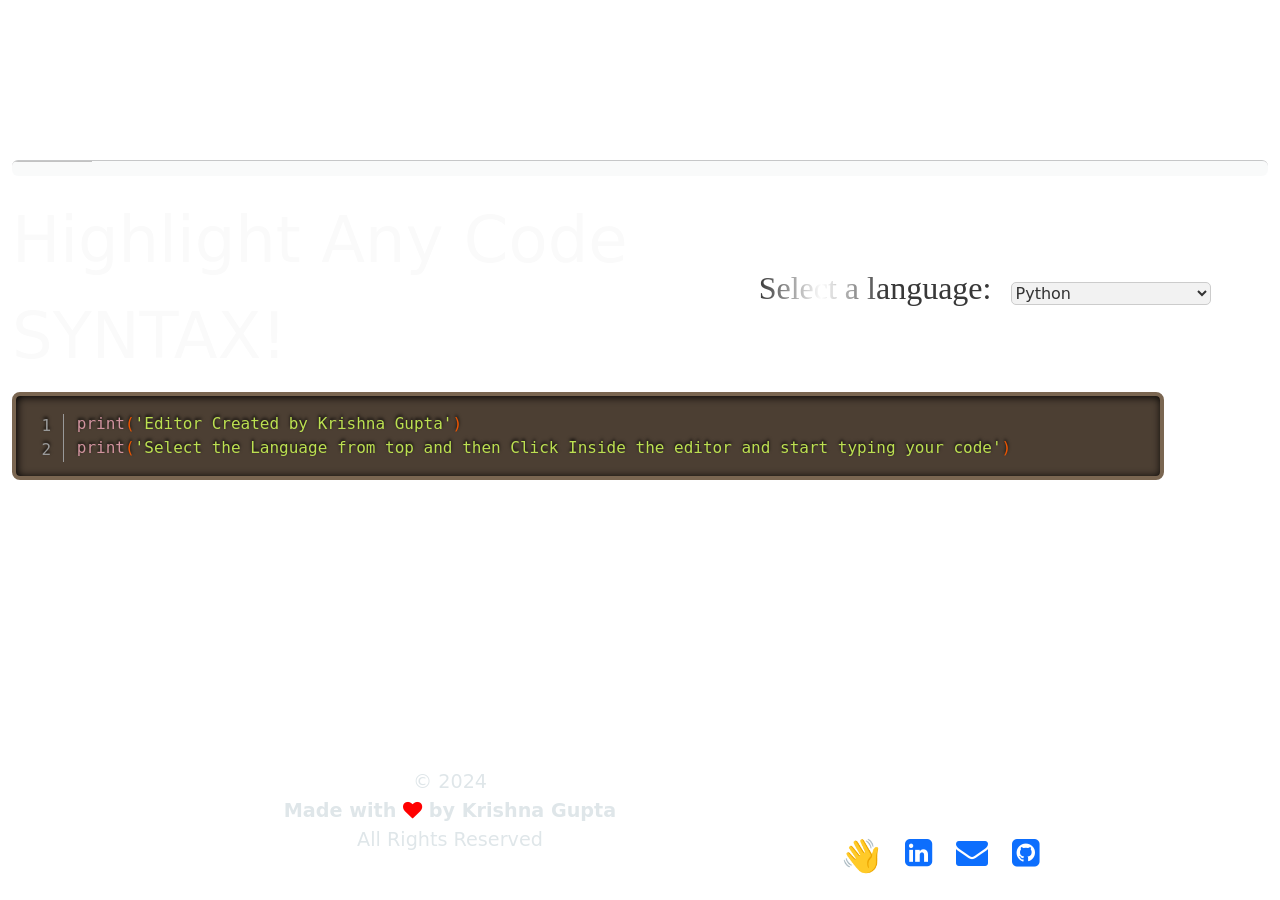
<file: index.html>
<!DOCTYPE html>
<html lang="en">
  <head>
    <meta charset="UTF-8" />
    <meta name="viewport" content="width=device-width, initial-scale=1.0" />
    <title>Krishna Code editor</title>

    <link rel="stylesheet" href="prism.css" />
    <link rel="stylesheet" href="style.css" />
    <link
      rel="stylesheet"
      href="https://stackpath.bootstrapcdn.com/bootstrap/5.0.0-alpha1/css/bootstrap.min.css"
      integrity="sha384-r4NyP46KrjDleawBgD5tp8Y7UzmLA05oM1iAEQ17CSuDqnUK2+k9luXQOfXJCJ4I"
      crossorigin="anonymous"
    />
    <script
      src="https://stackpath.bootstrapcdn.com/bootstrap/5.0.0-alpha1/js/bootstrap.min.js"
      integrity="sha384-oesi62hOLfzrys4LxRF63OJCXdXDipiYWBnvTl9Y9/TRlw5xlKIEHpNyvvDShgf/"
      crossorigin="anonymous"
    ></script>
    <script
      src="https://cdn.jsdelivr.net/npm/popper.js@1.16.0/dist/umd/popper.min.js"
      integrity="sha384-Q6E9RHvbIyZFJoft+2mJbHaEWldlvI9IOYy5n3zV9zzTtmI3UksdQRVvoxMfooAo"
      crossorigin="anonymous"
    ></script>
    <link rel="stylesheet" href="https://cdnjs.cloudflare.com/ajax/libs/font-awesome/4.7.0/css/font-awesome.min.css">
   <style>
      .blink {
        animation: blink 1s step-end infinite;
        position: relative;
        left: -10px;
        background-color: #4c3f33;
        padding: 1px;
        color: #4c3f33;
      }

      @keyframes blink {
        50% {
          visibility: hidden;
        }
      }
    </style>
  </head>
  <body>
    <div id="canva">
      <div class="container-fluid">
        <div id="banner">
          <div class="console-container pt-4">
            <span id="text"></span>
            <div class="console-underscore" id="console">&#95;</div>
          </div>
        </div>

        <div contenteditable="true">
          <!--<textarea> hi</textarea>
        <pre><code class="language-css">hi</code></pre>-->
        </div>
        <hr class="progress">
        <div class="row align-items-center">
            <div class="container-fluid col-7" >
                <div class="text"></div>
              </div>
              <div class="col-5">
                  <h4 class="shimmer">Select a language:</h4>
                  <select id="languageSelector"></select>
                </div>
        </div>

        <div style="width: 90vw" class="code-editor">
          <pre
            data-download-link
          ><code contenteditable="true" class="language-py line-numbers match-braces rainbow-braces" style="width: 90vw;min-height:40vh;">print('Editor Created by Krishna Gupta')
print('Select the Language from top and then Click Inside the editor and start typing your code')</code></pre>
         <!-- <textarea
            style="
              background-color: aqua;
              position: relative;
              top: -90px;
              opacity: 0.01;
            "
            name=""
            id=""
            cols="190"
            rows="4"
          ></textarea>-->
        </div>
      </div>
      <div class="row" style="position:fixed;bottom: 0px;width: 100vw;">
        <div
          class="col-6 row"
          style="

            background-image: url('https://www.icegif.com/wp-content/uploads/2023/02/icegif-519.gif');
            height: 20vh;
            background-size: contain;
            background-repeat: no-repeat;
          "
        >
        <div class="offset-3 p-5">
            <div class="text-center" style="color: #dfe6e9;font-size: larger;">
                <div>&copy; 2024</div>
                <div><strong> Made with <i class="fa fa-heart" style="color: red;"></i> by Krishna Gupta</strong> </div>

                <div>    All Rights Reserved </div> </div>
        </div>

    </div>
        <div
          class="col-6"
          style="
            background-image: url('https://images-wixmp-ed30a86b8c4ca887773594c2.wixmp.com/f/29fa7f19-5e3e-40aa-ac11-14e465dbb2a2/d3f7w6p-4abbfdf7-a6d8-417d-81ee-349eac60956e.gif?token=eyJ0eXAiOiJKV1QiLCJhbGciOiJIUzI1NiJ9.[base64].vjFyRrwGLSWvozeoMzr7ruHmzBXEftO8OIQaclGy5I8');
            height: 20vh;
            background-size: contain;
            background-repeat: no-repeat;
          "
        >

        <div id="foot">
            <ul>
              <li><a href="https://www.linkedin.com/in/krishna-g-2000786/"><i class="fa fa-linkedin-square" aria-hidden="true"></i></a></li>
              <li><a href="mailto:krishna2gupta2000@gmail.com"><i class="fa fa-envelope" aria-hidden="true"></i></a></li>
              <li><a href="https://github.com/krishna2gupta2000"><i class="fa fa-github-square" aria-hidden="true"></i></a></li>
              <li>
                <h2>👋</h2>
              </li>
            </ul>
          </div>
    </div>
      </div>
    </div>

    <script>
      var editor = document.querySelector(".code-editor textarea");
      var visualizer = document.querySelector(".code-editor code");
      const languageSelector = document.getElementById("languageSelector");
      setInterval(() => {
  Prism.highlightAll();
}, 30000);


      var supportedLanguages = {
        python: "Python",
        plaintext: "Plain text",
        text: "Plain text",
        txt: "Plain text",
        svg: "SVG",
        mathml: "MathML",
        ssml: "SSML",
        rss: "RSS",
        css: "CSS",
        clike: "C-like",
        js: "JavaScript",
        abap: "ABAP",
        abnf: "ABNF",
        al: "AL",
        antlr4: "ANTLR4",
        g4: "ANTLR4",
        apacheconf: "Apache Configuration",
        apl: "APL",
        aql: "AQL",
        ino: "Arduino",
        arff: "ARFF",
        armasm: "ARM Assembly",
        "arm-asm": "ARM Assembly",
        art: "Arturo",
        asciidoc: "AsciiDoc",
        adoc: "AsciiDoc",
        aspnet: "ASP.NET (C#)",
        asm6502: "6502 Assembly",
        asmatmel: "Atmel AVR Assembly",
        autohotkey: "AutoHotkey",
        autoit: "AutoIt",
        avisynth: "AviSynth",
        avs: "AviSynth",
        "avro-idl": "Avro IDL",
        avdl: "Avro IDL",
        awk: "AWK",
        gawk: "GAWK",
        sh: "Shell",
        basic: "BASIC",
        bbcode: "BBcode",
        bbj: "BBj",
        bnf: "BNF",
        rbnf: "RBNF",
        bqn: "BQN",
        bsl: "BSL (1C:Enterprise)",
        oscript: "OneScript",
        csharp: "C#",
        cs: "C#",
        dotnet: "C#",
        cpp: "C++",
        cfscript: "CFScript",
        cfc: "CFScript",
        cil: "CIL",
        cilkc: "Cilk/C",
        "cilk-c": "Cilk/C",
        cilkcpp: "Cilk/C++",
        "cilk-cpp": "Cilk/C++",
        cilk: "Cilk/C++",
        cmake: "CMake",
        cobol: "COBOL",
        coffee: "CoffeeScript",
        conc: "Concurnas",
        csp: "Content-Security-Policy",
        "css-extras": "CSS Extras",
        csv: "CSV",
        cue: "CUE",
        dataweave: "DataWeave",
        dax: "DAX",
        django: "Django/Jinja2",
        jinja2: "Django/Jinja2",
        "dns-zone-file": "DNS zone file",
        "dns-zone": "DNS zone file",
        dockerfile: "Docker",
        dot: "DOT (Graphviz)",
        gv: "DOT (Graphviz)",
        ebnf: "EBNF",
        editorconfig: "EditorConfig",
        ejs: "EJS",
        etlua: "Embedded Lua templating",
        erb: "ERB",
        "excel-formula": "Excel Formula",
        xlsx: "Excel Formula",
        xls: "Excel Formula",
        fsharp: "F#",
        "firestore-security-rules": "Firestore security rules",
        ftl: "FreeMarker Template Language",
        gml: "GameMaker Language",
        gamemakerlanguage: "GameMaker Language",
        gap: "GAP (CAS)",
        gcode: "G-textarea",
        gdscript: "GDScript",
        gedcom: "GEDCOM",
        gettext: "gettext",
        po: "gettext",
        glsl: "GLSL",
        gn: "GN",
        gni: "GN",
        "linker-script": "GNU Linker Script",
        ld: "GNU Linker Script",
        "go-module": "Go module",
        "go-mod": "Go module",
        graphql: "GraphQL",
        hbs: "Handlebars",
        hs: "Haskell",
        hcl: "HCL",
        hlsl: "HLSL",
        http: "HTTP",
        hpkp: "HTTP Public-Key-Pins",
        hsts: "HTTP Strict-Transport-Security",
        ichigojam: "IchigoJam",
        "icu-message-format": "ICU Message Format",
        idr: "Idris",
        ignore: ".ignore",
        gitignore: ".gitignore",
        hgignore: ".hgignore",
        npmignore: ".npmignore",
        inform7: "Inform 7",
        javadoc: "JavaDoc",
        javadoclike: "JavaDoc-like",
        javastacktrace: "Java stack trace",
        jq: "JQ",
        jsdoc: "JSDoc",
        "js-extras": "JS Extras",
        json: "JSON",
        webmanifest: "Web App Manifest",
        json5: "JSON5",
        jsonp: "JSONP",
        jsstacktrace: "JS stack trace",
        "js-templates": "JS Templates",
        keepalived: "Keepalived Configure",
        kts: "Kotlin Script",
        kt: "Kotlin",
        kumir: "KuMir (КуМир)",
        kum: "KuMir (КуМир)",
        latex: "LaTeX",
        tex: "TeX",
        context: "ConTeXt",
        lilypond: "LilyPond",
        ly: "LilyPond",
        emacs: "Lisp",
        elisp: "Lisp",
        "emacs-lisp": "Lisp",
        llvm: "LLVM IR",
        log: "Log file",
        lolcode: "LOLCODE",
        magma: "Magma (CAS)",
        md: "Markdown",
        "markup-templating": "Markup templating",
        matlab: "MATLAB",
        maxscript: "MAXScript",
        mel: "MEL",
        metafont: "METAFONT",
        mongodb: "MongoDB",
        moon: "MoonScript",
        n1ql: "N1QL",
        n4js: "N4JS",
        n4jsd: "N4JS",
        "nand2tetris-hdl": "Nand To Tetris HDL",
        naniscript: "Naninovel Script",
        nani: "Naninovel Script",
        nasm: "NASM",
        neon: "NEON",
        nginx: "nginx",
        nsis: "NSIS",
        objectivec: "Objective-C",
        objc: "Objective-C",
        ocaml: "OCaml",
        opencl: "OpenCL",
        openqasm: "OpenQasm",
        qasm: "OpenQasm",
        parigp: "PARI/GP",
        objectpascal: "Object Pascal",
        psl: "PATROL Scripting Language",
        pcaxis: "PC-Axis",
        px: "PC-Axis",
        peoplecode: "PeopleCode",
        pcode: "PeopleCode",
        php: "PHP",
        phpdoc: "PHPDoc",
        "php-extras": "PHP Extras",
        "plant-uml": "PlantUML",
        plantuml: "PlantUML",
        plsql: "PL/SQL",
        powerquery: "PowerQuery",
        pq: "PowerQuery",
        mscript: "PowerQuery",
        powershell: "PowerShell",
        promql: "PromQL",
        properties: ".properties",
        protobuf: "Protocol Buffers",
        purebasic: "PureBasic",
        pbfasm: "PureBasic",
        purs: "PureScript",
        py: "Python",
        qsharp: "Q#",
        qs: "Q#",
        q: "Q (kdb+ database)",
        qml: "QML",
        rkt: "Racket",
        cshtml: "Razor C#",
        razor: "Razor C#",
        jsx: "React JSX",
        tsx: "React TSX",
        renpy: "Ren'py",
        rpy: "Ren'py",
        res: "ReScript",
        rest: "reST (reStructuredText)",
        robotframework: "Robot Framework",
        robot: "Robot Framework",
        rb: "Ruby",
        sas: "SAS",
        sass: "Sass (Sass)",
        scss: "Sass (SCSS)",
        "shell-session": "Shell session",
        "sh-session": "Shell session",
        shellsession: "Shell session",
        sml: "SML",
        smlnj: "SML/NJ",
        solidity: "Solidity (Ethereum)",
        sol: "Solidity (Ethereum)",
        "solution-file": "Solution file",
        sln: "Solution file",
        soy: "Soy (Closure Template)",
        sparql: "SPARQL",
        rq: "SPARQL",
        "splunk-spl": "Splunk SPL",
        sqf: "SQF: Status Quo Function (Arma 3)",
        sql: "SQL",
        stata: "Stata Ado",
        iecst: "Structured Text (IEC 61131-3)",
        supercollider: "SuperCollider",
        sclang: "SuperCollider",
        systemd: "Systemd configuration file",
        "t4-templating": "T4 templating",
        "t4-cs": "T4 Text Templates (C#)",
        t4: "T4 Text Templates (C#)",
        "t4-vb": "T4 Text Templates (VB)",
        tap: "TAP",
        tt2: "Template Toolkit 2",
        toml: "TOML",
        trickle: "trickle",
        troy: "troy",
        trig: "TriG",
        ts: "TypeScript",
        tsconfig: "TSConfig",
        uscript: "UnrealScript",
        uc: "UnrealScript",
        uorazor: "UO Razor Script",
        uri: "URI",
        url: "URL",
        vbnet: "VB.Net",
        vhdl: "VHDL",
        vim: "vim",
        "visual-basic": "Visual Basic",
        vba: "VBA",
        vb: "Visual Basic",
        wasm: "WebAssembly",
        "web-idl": "Web IDL",
        webidl: "Web IDL",
        wgsl: "WGSL",
        wiki: "Wiki markup",
        wolfram: "Wolfram language",
        nb: "Mathematica Notebook",
        wl: "Wolfram language",
        xeoracube: "XeoraCube",
        "xml-doc": "XML doc (.net)",
        xojo: "Xojo (REALbasic)",
        xquery: "XQuery",
        yaml: "YAML",
        yml: "YAML",
        yang: "YANG",
      };
      Object.keys(supportedLanguages).forEach((key) => {
        const value = supportedLanguages[key];
        const option = document.createElement("option");
        option.value = key;
        option.textContent = value;
        languageSelector.appendChild(option);
      });

      languageSelector.addEventListener("change", () => {
        const selectedLanguage = languageSelector.value;
        //visualizer.classList.remove(...supportedLanguages.map(lang => `language-${lang}`));
        for (const lang in supportedLanguages) {
          if (
            supportedLanguages.hasOwnProperty(lang) &&
            supportedLanguages[lang]
          ) {
            visualizer.classList.remove(`language-${lang}`);
          }
        }
        visualizer.classList.add(`language-${selectedLanguage}`);
        Prism.highlightElement(codeSnippet);
      });

      editor.addEventListener("input", (e) => {
        visualizer.innerHTML = e.target.value + "|";
        Prism.highlightAll();
        visualizer.innerHTML =
          visualizer.innerHTML + '<span class="blink">|</span>';
      }); /*
visualizer.addEventListener("input", (e) => {
   Prism.highlightAll();
})*/
    </script>
    <script src="script.js"></script>

    <script src="prism.js"></script>
  </body>
</html>
</file>
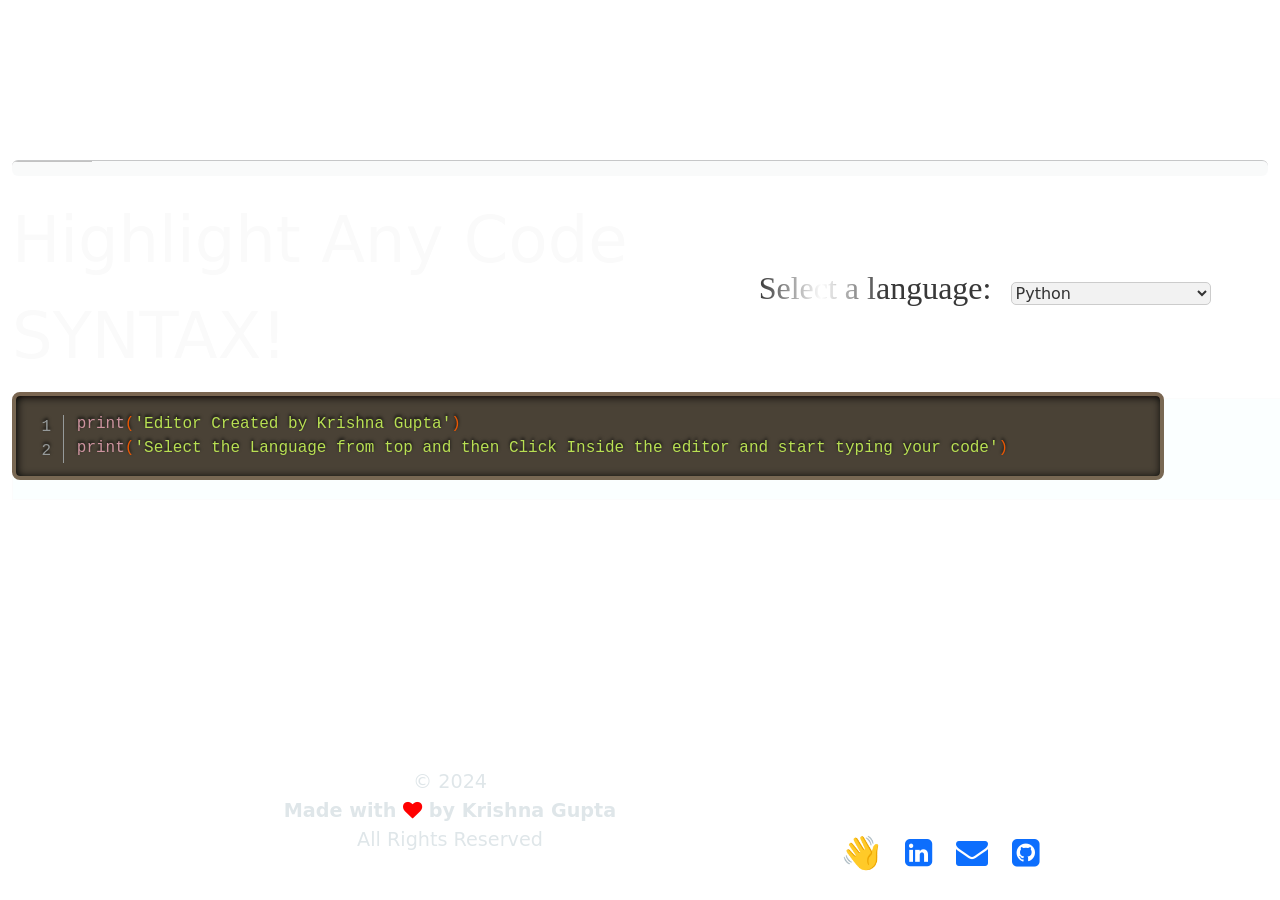
<file: index-other.html>
<!DOCTYPE html>
<html lang="en">
  <head>
    <meta charset="UTF-8" />
    <meta name="viewport" content="width=device-width, initial-scale=1.0" />
    <title>Krishna Code editor</title>

    <link rel="stylesheet" href="prism.css" />
    <link rel="stylesheet" href="style.css" />
    <link
      rel="stylesheet"
      href="https://stackpath.bootstrapcdn.com/bootstrap/5.0.0-alpha1/css/bootstrap.min.css"
      integrity="sha384-r4NyP46KrjDleawBgD5tp8Y7UzmLA05oM1iAEQ17CSuDqnUK2+k9luXQOfXJCJ4I"
      crossorigin="anonymous"
    />
    <script
      src="https://stackpath.bootstrapcdn.com/bootstrap/5.0.0-alpha1/js/bootstrap.min.js"
      integrity="sha384-oesi62hOLfzrys4LxRF63OJCXdXDipiYWBnvTl9Y9/TRlw5xlKIEHpNyvvDShgf/"
      crossorigin="anonymous"
    ></script>
    <script
      src="https://cdn.jsdelivr.net/npm/popper.js@1.16.0/dist/umd/popper.min.js"
      integrity="sha384-Q6E9RHvbIyZFJoft+2mJbHaEWldlvI9IOYy5n3zV9zzTtmI3UksdQRVvoxMfooAo"
      crossorigin="anonymous"
    ></script>
    <link rel="stylesheet" href="https://cdnjs.cloudflare.com/ajax/libs/font-awesome/4.7.0/css/font-awesome.min.css">
   <style>
      .blink {
        animation: blink 1s step-end infinite;
        position: relative;
        left: -10px;
        background-color: #4c3f33;
        padding: 1px;
        color: #4c3f33;
      }

      @keyframes blink {
        50% {
          visibility: hidden;
        }
      }
    </style>
  </head>
  <body>
    <div id="canva">
      <div class="container-fluid">
        <div id="banner">
          <div class="console-container pt-4">
            <span id="text"></span>
            <div class="console-underscore" id="console">&#95;</div>
          </div>
        </div>

        <div contenteditable="true">
          <!--<textarea> hi</textarea>
        <pre><code class="language-css">hi</code></pre>-->
        </div>
        <hr class="progress">
        <div class="row align-items-center">
            <div class="container-fluid col-7" >
                <div class="text"></div>
              </div>
              <div class="col-5">
                  <h4 class="shimmer">Select a language:</h4>
                  <select id="languageSelector"></select>
                </div>
        </div>

        <div style="width: 90vw" class="code-editor">
          <pre
            data-download-link
          ><code class="language-py line-numbers match-braces rainbow-braces" style="width: 90vw;min-height:40vh;">print('Editor Created by Krishna Gupta')
print('Select the Language from top and then Click Inside the editor and start typing your code')</code></pre>
          <textarea
            style="
              background-color: aqua;
              position: relative;
              top: -90px;
              opacity: 0.01;
            "
            name=""
            id=""
            cols="190"
            rows="4"
          ></textarea>
        </div>
      </div>
      <div class="row" style="position:fixed;bottom: 0px;width: 100vw;">
        <div
          class="col-6 row"
          style="

            background-image: url('https://www.icegif.com/wp-content/uploads/2023/02/icegif-519.gif');
            height: 20vh;
            background-size: contain;
            background-repeat: no-repeat;
          "
        >
        <div class="offset-3 p-5">
            <div class="text-center" style="color: #dfe6e9;font-size: larger;">
                <div>&copy; 2024</div>
                <div><strong> Made with <i class="fa fa-heart" style="color: red;"></i> by Krishna Gupta</strong> </div>

                <div>    All Rights Reserved </div> </div>
        </div>

    </div>
        <div
          class="col-6"
          style="
            background-image: url('https://images-wixmp-ed30a86b8c4ca887773594c2.wixmp.com/f/29fa7f19-5e3e-40aa-ac11-14e465dbb2a2/d3f7w6p-4abbfdf7-a6d8-417d-81ee-349eac60956e.gif?token=eyJ0eXAiOiJKV1QiLCJhbGciOiJIUzI1NiJ9.[base64].vjFyRrwGLSWvozeoMzr7ruHmzBXEftO8OIQaclGy5I8');
            height: 20vh;
            background-size: contain;
            background-repeat: no-repeat;
          "
        >

        <div id="foot">
            <ul>
              <li><a href="https://www.linkedin.com/in/krishna-g-2000786/"><i class="fa fa-linkedin-square" aria-hidden="true"></i></a></li>
              <li><a href="mailto:krishna2gupta2000@gmail.com"><i class="fa fa-envelope" aria-hidden="true"></i></a></li>
              <li><a href="https://github.com/krishna2gupta2000"><i class="fa fa-github-square" aria-hidden="true"></i></a></li>
              <li>
                <h2>👋</h2>
              </li>
            </ul>
          </div>
    </div>
      </div>
    </div>

    <script>
      var editor = document.querySelector(".code-editor textarea");
      var visualizer = document.querySelector(".code-editor code");
      const languageSelector = document.getElementById("languageSelector");

      var supportedLanguages = {
        python: "Python",
        plaintext: "Plain text",
        text: "Plain text",
        txt: "Plain text",
        svg: "SVG",
        mathml: "MathML",
        ssml: "SSML",
        rss: "RSS",
        css: "CSS",
        clike: "C-like",
        js: "JavaScript",
        abap: "ABAP",
        abnf: "ABNF",
        al: "AL",
        antlr4: "ANTLR4",
        g4: "ANTLR4",
        apacheconf: "Apache Configuration",
        apl: "APL",
        aql: "AQL",
        ino: "Arduino",
        arff: "ARFF",
        armasm: "ARM Assembly",
        "arm-asm": "ARM Assembly",
        art: "Arturo",
        asciidoc: "AsciiDoc",
        adoc: "AsciiDoc",
        aspnet: "ASP.NET (C#)",
        asm6502: "6502 Assembly",
        asmatmel: "Atmel AVR Assembly",
        autohotkey: "AutoHotkey",
        autoit: "AutoIt",
        avisynth: "AviSynth",
        avs: "AviSynth",
        "avro-idl": "Avro IDL",
        avdl: "Avro IDL",
        awk: "AWK",
        gawk: "GAWK",
        sh: "Shell",
        basic: "BASIC",
        bbcode: "BBcode",
        bbj: "BBj",
        bnf: "BNF",
        rbnf: "RBNF",
        bqn: "BQN",
        bsl: "BSL (1C:Enterprise)",
        oscript: "OneScript",
        csharp: "C#",
        cs: "C#",
        dotnet: "C#",
        cpp: "C++",
        cfscript: "CFScript",
        cfc: "CFScript",
        cil: "CIL",
        cilkc: "Cilk/C",
        "cilk-c": "Cilk/C",
        cilkcpp: "Cilk/C++",
        "cilk-cpp": "Cilk/C++",
        cilk: "Cilk/C++",
        cmake: "CMake",
        cobol: "COBOL",
        coffee: "CoffeeScript",
        conc: "Concurnas",
        csp: "Content-Security-Policy",
        "css-extras": "CSS Extras",
        csv: "CSV",
        cue: "CUE",
        dataweave: "DataWeave",
        dax: "DAX",
        django: "Django/Jinja2",
        jinja2: "Django/Jinja2",
        "dns-zone-file": "DNS zone file",
        "dns-zone": "DNS zone file",
        dockerfile: "Docker",
        dot: "DOT (Graphviz)",
        gv: "DOT (Graphviz)",
        ebnf: "EBNF",
        editorconfig: "EditorConfig",
        ejs: "EJS",
        etlua: "Embedded Lua templating",
        erb: "ERB",
        "excel-formula": "Excel Formula",
        xlsx: "Excel Formula",
        xls: "Excel Formula",
        fsharp: "F#",
        "firestore-security-rules": "Firestore security rules",
        ftl: "FreeMarker Template Language",
        gml: "GameMaker Language",
        gamemakerlanguage: "GameMaker Language",
        gap: "GAP (CAS)",
        gcode: "G-textarea",
        gdscript: "GDScript",
        gedcom: "GEDCOM",
        gettext: "gettext",
        po: "gettext",
        glsl: "GLSL",
        gn: "GN",
        gni: "GN",
        "linker-script": "GNU Linker Script",
        ld: "GNU Linker Script",
        "go-module": "Go module",
        "go-mod": "Go module",
        graphql: "GraphQL",
        hbs: "Handlebars",
        hs: "Haskell",
        hcl: "HCL",
        hlsl: "HLSL",
        http: "HTTP",
        hpkp: "HTTP Public-Key-Pins",
        hsts: "HTTP Strict-Transport-Security",
        ichigojam: "IchigoJam",
        "icu-message-format": "ICU Message Format",
        idr: "Idris",
        ignore: ".ignore",
        gitignore: ".gitignore",
        hgignore: ".hgignore",
        npmignore: ".npmignore",
        inform7: "Inform 7",
        javadoc: "JavaDoc",
        javadoclike: "JavaDoc-like",
        javastacktrace: "Java stack trace",
        jq: "JQ",
        jsdoc: "JSDoc",
        "js-extras": "JS Extras",
        json: "JSON",
        webmanifest: "Web App Manifest",
        json5: "JSON5",
        jsonp: "JSONP",
        jsstacktrace: "JS stack trace",
        "js-templates": "JS Templates",
        keepalived: "Keepalived Configure",
        kts: "Kotlin Script",
        kt: "Kotlin",
        kumir: "KuMir (КуМир)",
        kum: "KuMir (КуМир)",
        latex: "LaTeX",
        tex: "TeX",
        context: "ConTeXt",
        lilypond: "LilyPond",
        ly: "LilyPond",
        emacs: "Lisp",
        elisp: "Lisp",
        "emacs-lisp": "Lisp",
        llvm: "LLVM IR",
        log: "Log file",
        lolcode: "LOLCODE",
        magma: "Magma (CAS)",
        md: "Markdown",
        "markup-templating": "Markup templating",
        matlab: "MATLAB",
        maxscript: "MAXScript",
        mel: "MEL",
        metafont: "METAFONT",
        mongodb: "MongoDB",
        moon: "MoonScript",
        n1ql: "N1QL",
        n4js: "N4JS",
        n4jsd: "N4JS",
        "nand2tetris-hdl": "Nand To Tetris HDL",
        naniscript: "Naninovel Script",
        nani: "Naninovel Script",
        nasm: "NASM",
        neon: "NEON",
        nginx: "nginx",
        nsis: "NSIS",
        objectivec: "Objective-C",
        objc: "Objective-C",
        ocaml: "OCaml",
        opencl: "OpenCL",
        openqasm: "OpenQasm",
        qasm: "OpenQasm",
        parigp: "PARI/GP",
        objectpascal: "Object Pascal",
        psl: "PATROL Scripting Language",
        pcaxis: "PC-Axis",
        px: "PC-Axis",
        peoplecode: "PeopleCode",
        pcode: "PeopleCode",
        php: "PHP",
        phpdoc: "PHPDoc",
        "php-extras": "PHP Extras",
        "plant-uml": "PlantUML",
        plantuml: "PlantUML",
        plsql: "PL/SQL",
        powerquery: "PowerQuery",
        pq: "PowerQuery",
        mscript: "PowerQuery",
        powershell: "PowerShell",
        promql: "PromQL",
        properties: ".properties",
        protobuf: "Protocol Buffers",
        purebasic: "PureBasic",
        pbfasm: "PureBasic",
        purs: "PureScript",
        py: "Python",
        qsharp: "Q#",
        qs: "Q#",
        q: "Q (kdb+ database)",
        qml: "QML",
        rkt: "Racket",
        cshtml: "Razor C#",
        razor: "Razor C#",
        jsx: "React JSX",
        tsx: "React TSX",
        renpy: "Ren'py",
        rpy: "Ren'py",
        res: "ReScript",
        rest: "reST (reStructuredText)",
        robotframework: "Robot Framework",
        robot: "Robot Framework",
        rb: "Ruby",
        sas: "SAS",
        sass: "Sass (Sass)",
        scss: "Sass (SCSS)",
        "shell-session": "Shell session",
        "sh-session": "Shell session",
        shellsession: "Shell session",
        sml: "SML",
        smlnj: "SML/NJ",
        solidity: "Solidity (Ethereum)",
        sol: "Solidity (Ethereum)",
        "solution-file": "Solution file",
        sln: "Solution file",
        soy: "Soy (Closure Template)",
        sparql: "SPARQL",
        rq: "SPARQL",
        "splunk-spl": "Splunk SPL",
        sqf: "SQF: Status Quo Function (Arma 3)",
        sql: "SQL",
        stata: "Stata Ado",
        iecst: "Structured Text (IEC 61131-3)",
        supercollider: "SuperCollider",
        sclang: "SuperCollider",
        systemd: "Systemd configuration file",
        "t4-templating": "T4 templating",
        "t4-cs": "T4 Text Templates (C#)",
        t4: "T4 Text Templates (C#)",
        "t4-vb": "T4 Text Templates (VB)",
        tap: "TAP",
        tt2: "Template Toolkit 2",
        toml: "TOML",
        trickle: "trickle",
        troy: "troy",
        trig: "TriG",
        ts: "TypeScript",
        tsconfig: "TSConfig",
        uscript: "UnrealScript",
        uc: "UnrealScript",
        uorazor: "UO Razor Script",
        uri: "URI",
        url: "URL",
        vbnet: "VB.Net",
        vhdl: "VHDL",
        vim: "vim",
        "visual-basic": "Visual Basic",
        vba: "VBA",
        vb: "Visual Basic",
        wasm: "WebAssembly",
        "web-idl": "Web IDL",
        webidl: "Web IDL",
        wgsl: "WGSL",
        wiki: "Wiki markup",
        wolfram: "Wolfram language",
        nb: "Mathematica Notebook",
        wl: "Wolfram language",
        xeoracube: "XeoraCube",
        "xml-doc": "XML doc (.net)",
        xojo: "Xojo (REALbasic)",
        xquery: "XQuery",
        yaml: "YAML",
        yml: "YAML",
        yang: "YANG",
      };
      Object.keys(supportedLanguages).forEach((key) => {
        const value = supportedLanguages[key];
        const option = document.createElement("option");
        option.value = key;
        option.textContent = value;
        languageSelector.appendChild(option);
      });

      languageSelector.addEventListener("change", () => {
        const selectedLanguage = languageSelector.value;
        //visualizer.classList.remove(...supportedLanguages.map(lang => `language-${lang}`));
        for (const lang in supportedLanguages) {
          if (
            supportedLanguages.hasOwnProperty(lang) &&
            supportedLanguages[lang]
          ) {
            visualizer.classList.remove(`language-${lang}`);
          }
        }
        visualizer.classList.add(`language-${selectedLanguage}`);
        Prism.highlightElement(codeSnippet);
      });

      editor.addEventListener("input", (e) => {
        visualizer.innerHTML = e.target.value + "|";
        Prism.highlightAll();
        visualizer.innerHTML =
          visualizer.innerHTML + '<span class="blink">|</span>';
      }); /*
visualizer.addEventListener("input", (e) => {
   Prism.highlightAll();
})*/
    </script>
    <script src="script.js"></script>

    <script src="prism.js"></script>
  </body>
</html>
</file>
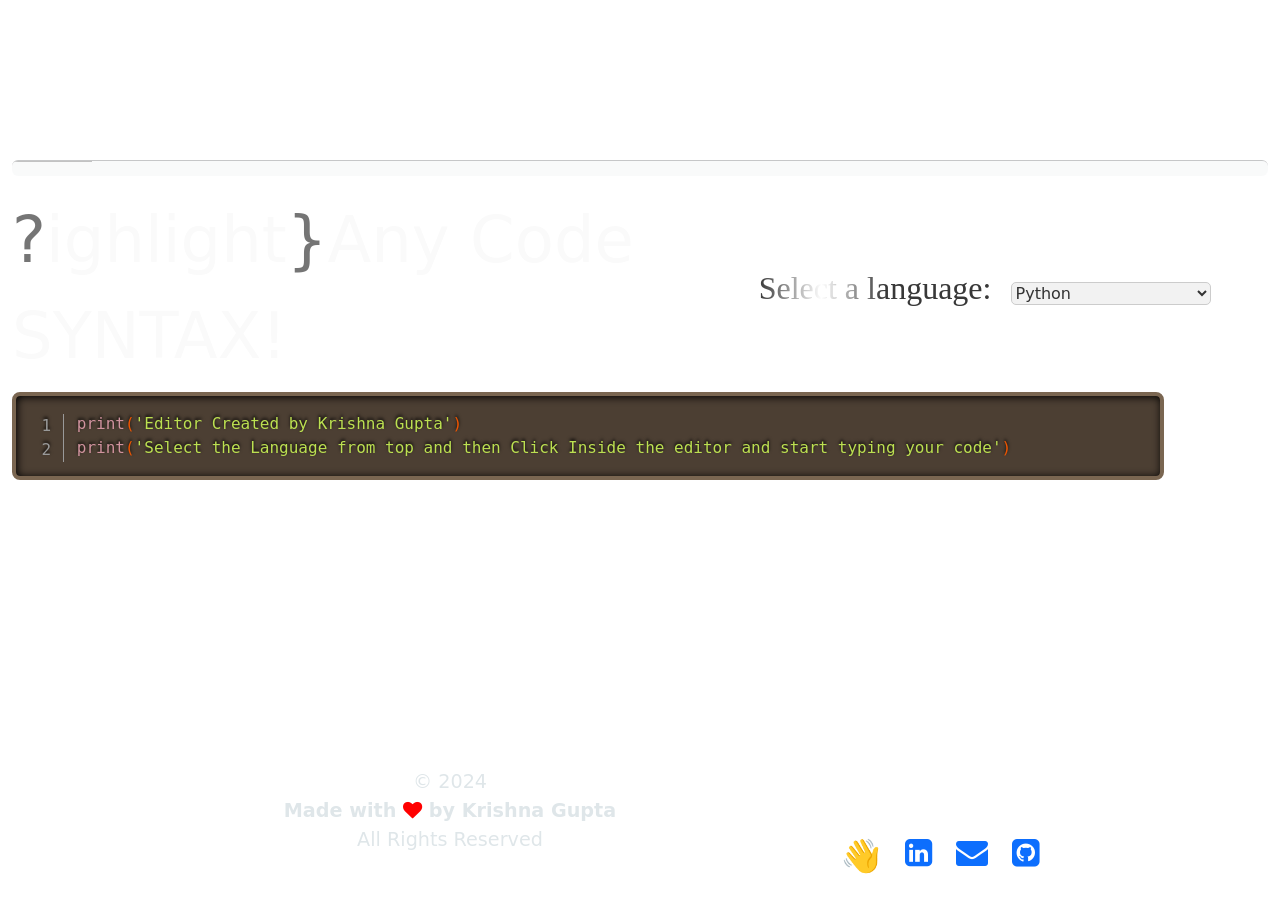
<file: index1.html>
<!DOCTYPE html>
<html lang="en">
  <head>
    <meta charset="UTF-8" />
    <meta name="viewport" content="width=device-width, initial-scale=1.0" />
    <title>Krishna Code editor</title>

    <link rel="stylesheet" href="prism.css" />
    <link rel="stylesheet" href="style.css" />
    <link
      rel="stylesheet"
      href="https://stackpath.bootstrapcdn.com/bootstrap/5.0.0-alpha1/css/bootstrap.min.css"
      integrity="sha384-r4NyP46KrjDleawBgD5tp8Y7UzmLA05oM1iAEQ17CSuDqnUK2+k9luXQOfXJCJ4I"
      crossorigin="anonymous"
    />
    <script
      src="https://stackpath.bootstrapcdn.com/bootstrap/5.0.0-alpha1/js/bootstrap.min.js"
      integrity="sha384-oesi62hOLfzrys4LxRF63OJCXdXDipiYWBnvTl9Y9/TRlw5xlKIEHpNyvvDShgf/"
      crossorigin="anonymous"
    ></script>
    <script
      src="https://cdn.jsdelivr.net/npm/popper.js@1.16.0/dist/umd/popper.min.js"
      integrity="sha384-Q6E9RHvbIyZFJoft+2mJbHaEWldlvI9IOYy5n3zV9zzTtmI3UksdQRVvoxMfooAo"
      crossorigin="anonymous"
    ></script>
    <link rel="stylesheet" href="https://cdnjs.cloudflare.com/ajax/libs/font-awesome/4.7.0/css/font-awesome.min.css">
   <style>
      .blink {
        animation: blink 1s step-end infinite;
        position: relative;
        left: -10px;
        background-color: #4c3f33;
        padding: 1px;
        color: #4c3f33;
      }

      @keyframes blink {
        50% {
          visibility: hidden;
        }
      }
    </style>
  </head>
  <body>
    <div id="canva">
      <div class="container-fluid">
        <div id="banner">
          <div class="console-container pt-4">
            <span id="text"></span>
            <div class="console-underscore" id="console">&#95;</div>
          </div>
        </div>

        <div contenteditable="true">
          <!--<textarea> hi</textarea>
        <pre><code class="language-css">hi</code></pre>-->
        </div>
        <hr class="progress">
        <div class="row align-items-center">
            <div class="container-fluid col-7" >
                <div class="text"></div>
              </div>
              <div class="col-5">
                  <h4 class="shimmer">Select a language:</h4>
                  <select id="languageSelector"></select>
                </div>
        </div>

        <div style="width: 90vw" class="code-editor">
          <pre
            data-download-link
          ><code contenteditable="true" class="language-py line-numbers match-braces rainbow-braces" style="width: 90vw;min-height:40vh;">print('Editor Created by Krishna Gupta')
print('Select the Language from top and then Click Inside the editor and start typing your code')</code></pre>
         <!-- <textarea
            style="
              background-color: aqua;
              position: relative;
              top: -90px;
              opacity: 0.01;
            "
            name=""
            id=""
            cols="190"
            rows="4"
          ></textarea>-->
        </div>
      </div>
      <div class="row" style="position:fixed;bottom: 0px;width: 100vw;">
        <div
          class="col-6 row"
          style="

            background-image: url('https://www.icegif.com/wp-content/uploads/2023/02/icegif-519.gif');
            height: 20vh;
            background-size: contain;
            background-repeat: no-repeat;
          "
        >
        <div class="offset-3 p-5">
            <div class="text-center" style="color: #dfe6e9;font-size: larger;">
                <div>&copy; 2024</div>
                <div><strong> Made with <i class="fa fa-heart" style="color: red;"></i> by Krishna Gupta</strong> </div>

                <div>    All Rights Reserved </div> </div>
        </div>

    </div>
        <div
          class="col-6"
          style="
            background-image: url('https://images-wixmp-ed30a86b8c4ca887773594c2.wixmp.com/f/29fa7f19-5e3e-40aa-ac11-14e465dbb2a2/d3f7w6p-4abbfdf7-a6d8-417d-81ee-349eac60956e.gif?token=eyJ0eXAiOiJKV1QiLCJhbGciOiJIUzI1NiJ9.[base64].vjFyRrwGLSWvozeoMzr7ruHmzBXEftO8OIQaclGy5I8');
            height: 20vh;
            background-size: contain;
            background-repeat: no-repeat;
          "
        >

        <div id="foot">
            <ul>
              <li><a href="https://www.linkedin.com/in/krishna-g-2000786/"><i class="fa fa-linkedin-square" aria-hidden="true"></i></a></li>
              <li><a href="mailto:krishna2gupta2000@gmail.com"><i class="fa fa-envelope" aria-hidden="true"></i></a></li>
              <li><a href="https://github.com/krishna2gupta2000"><i class="fa fa-github-square" aria-hidden="true"></i></a></li>
              <li>
                <h2>👋</h2>
              </li>
            </ul>
          </div>
    </div>
      </div>
    </div>

    <script>
      var editor = document.querySelector(".code-editor textarea");
      var visualizer = document.querySelector(".code-editor code");
      const languageSelector = document.getElementById("languageSelector");
      setInterval(() => {
  Prism.highlightAll();
}, 60000);


      var supportedLanguages = {
        python: "Python",
        plaintext: "Plain text",
        text: "Plain text",
        txt: "Plain text",
        svg: "SVG",
        mathml: "MathML",
        ssml: "SSML",
        rss: "RSS",
        css: "CSS",
        clike: "C-like",
        js: "JavaScript",
        abap: "ABAP",
        abnf: "ABNF",
        al: "AL",
        antlr4: "ANTLR4",
        g4: "ANTLR4",
        apacheconf: "Apache Configuration",
        apl: "APL",
        aql: "AQL",
        ino: "Arduino",
        arff: "ARFF",
        armasm: "ARM Assembly",
        "arm-asm": "ARM Assembly",
        art: "Arturo",
        asciidoc: "AsciiDoc",
        adoc: "AsciiDoc",
        aspnet: "ASP.NET (C#)",
        asm6502: "6502 Assembly",
        asmatmel: "Atmel AVR Assembly",
        autohotkey: "AutoHotkey",
        autoit: "AutoIt",
        avisynth: "AviSynth",
        avs: "AviSynth",
        "avro-idl": "Avro IDL",
        avdl: "Avro IDL",
        awk: "AWK",
        gawk: "GAWK",
        sh: "Shell",
        basic: "BASIC",
        bbcode: "BBcode",
        bbj: "BBj",
        bnf: "BNF",
        rbnf: "RBNF",
        bqn: "BQN",
        bsl: "BSL (1C:Enterprise)",
        oscript: "OneScript",
        csharp: "C#",
        cs: "C#",
        dotnet: "C#",
        cpp: "C++",
        cfscript: "CFScript",
        cfc: "CFScript",
        cil: "CIL",
        cilkc: "Cilk/C",
        "cilk-c": "Cilk/C",
        cilkcpp: "Cilk/C++",
        "cilk-cpp": "Cilk/C++",
        cilk: "Cilk/C++",
        cmake: "CMake",
        cobol: "COBOL",
        coffee: "CoffeeScript",
        conc: "Concurnas",
        csp: "Content-Security-Policy",
        "css-extras": "CSS Extras",
        csv: "CSV",
        cue: "CUE",
        dataweave: "DataWeave",
        dax: "DAX",
        django: "Django/Jinja2",
        jinja2: "Django/Jinja2",
        "dns-zone-file": "DNS zone file",
        "dns-zone": "DNS zone file",
        dockerfile: "Docker",
        dot: "DOT (Graphviz)",
        gv: "DOT (Graphviz)",
        ebnf: "EBNF",
        editorconfig: "EditorConfig",
        ejs: "EJS",
        etlua: "Embedded Lua templating",
        erb: "ERB",
        "excel-formula": "Excel Formula",
        xlsx: "Excel Formula",
        xls: "Excel Formula",
        fsharp: "F#",
        "firestore-security-rules": "Firestore security rules",
        ftl: "FreeMarker Template Language",
        gml: "GameMaker Language",
        gamemakerlanguage: "GameMaker Language",
        gap: "GAP (CAS)",
        gcode: "G-textarea",
        gdscript: "GDScript",
        gedcom: "GEDCOM",
        gettext: "gettext",
        po: "gettext",
        glsl: "GLSL",
        gn: "GN",
        gni: "GN",
        "linker-script": "GNU Linker Script",
        ld: "GNU Linker Script",
        "go-module": "Go module",
        "go-mod": "Go module",
        graphql: "GraphQL",
        hbs: "Handlebars",
        hs: "Haskell",
        hcl: "HCL",
        hlsl: "HLSL",
        http: "HTTP",
        hpkp: "HTTP Public-Key-Pins",
        hsts: "HTTP Strict-Transport-Security",
        ichigojam: "IchigoJam",
        "icu-message-format": "ICU Message Format",
        idr: "Idris",
        ignore: ".ignore",
        gitignore: ".gitignore",
        hgignore: ".hgignore",
        npmignore: ".npmignore",
        inform7: "Inform 7",
        javadoc: "JavaDoc",
        javadoclike: "JavaDoc-like",
        javastacktrace: "Java stack trace",
        jq: "JQ",
        jsdoc: "JSDoc",
        "js-extras": "JS Extras",
        json: "JSON",
        webmanifest: "Web App Manifest",
        json5: "JSON5",
        jsonp: "JSONP",
        jsstacktrace: "JS stack trace",
        "js-templates": "JS Templates",
        keepalived: "Keepalived Configure",
        kts: "Kotlin Script",
        kt: "Kotlin",
        kumir: "KuMir (КуМир)",
        kum: "KuMir (КуМир)",
        latex: "LaTeX",
        tex: "TeX",
        context: "ConTeXt",
        lilypond: "LilyPond",
        ly: "LilyPond",
        emacs: "Lisp",
        elisp: "Lisp",
        "emacs-lisp": "Lisp",
        llvm: "LLVM IR",
        log: "Log file",
        lolcode: "LOLCODE",
        magma: "Magma (CAS)",
        md: "Markdown",
        "markup-templating": "Markup templating",
        matlab: "MATLAB",
        maxscript: "MAXScript",
        mel: "MEL",
        metafont: "METAFONT",
        mongodb: "MongoDB",
        moon: "MoonScript",
        n1ql: "N1QL",
        n4js: "N4JS",
        n4jsd: "N4JS",
        "nand2tetris-hdl": "Nand To Tetris HDL",
        naniscript: "Naninovel Script",
        nani: "Naninovel Script",
        nasm: "NASM",
        neon: "NEON",
        nginx: "nginx",
        nsis: "NSIS",
        objectivec: "Objective-C",
        objc: "Objective-C",
        ocaml: "OCaml",
        opencl: "OpenCL",
        openqasm: "OpenQasm",
        qasm: "OpenQasm",
        parigp: "PARI/GP",
        objectpascal: "Object Pascal",
        psl: "PATROL Scripting Language",
        pcaxis: "PC-Axis",
        px: "PC-Axis",
        peoplecode: "PeopleCode",
        pcode: "PeopleCode",
        php: "PHP",
        phpdoc: "PHPDoc",
        "php-extras": "PHP Extras",
        "plant-uml": "PlantUML",
        plantuml: "PlantUML",
        plsql: "PL/SQL",
        powerquery: "PowerQuery",
        pq: "PowerQuery",
        mscript: "PowerQuery",
        powershell: "PowerShell",
        promql: "PromQL",
        properties: ".properties",
        protobuf: "Protocol Buffers",
        purebasic: "PureBasic",
        pbfasm: "PureBasic",
        purs: "PureScript",
        py: "Python",
        qsharp: "Q#",
        qs: "Q#",
        q: "Q (kdb+ database)",
        qml: "QML",
        rkt: "Racket",
        cshtml: "Razor C#",
        razor: "Razor C#",
        jsx: "React JSX",
        tsx: "React TSX",
        renpy: "Ren'py",
        rpy: "Ren'py",
        res: "ReScript",
        rest: "reST (reStructuredText)",
        robotframework: "Robot Framework",
        robot: "Robot Framework",
        rb: "Ruby",
        sas: "SAS",
        sass: "Sass (Sass)",
        scss: "Sass (SCSS)",
        "shell-session": "Shell session",
        "sh-session": "Shell session",
        shellsession: "Shell session",
        sml: "SML",
        smlnj: "SML/NJ",
        solidity: "Solidity (Ethereum)",
        sol: "Solidity (Ethereum)",
        "solution-file": "Solution file",
        sln: "Solution file",
        soy: "Soy (Closure Template)",
        sparql: "SPARQL",
        rq: "SPARQL",
        "splunk-spl": "Splunk SPL",
        sqf: "SQF: Status Quo Function (Arma 3)",
        sql: "SQL",
        stata: "Stata Ado",
        iecst: "Structured Text (IEC 61131-3)",
        supercollider: "SuperCollider",
        sclang: "SuperCollider",
        systemd: "Systemd configuration file",
        "t4-templating": "T4 templating",
        "t4-cs": "T4 Text Templates (C#)",
        t4: "T4 Text Templates (C#)",
        "t4-vb": "T4 Text Templates (VB)",
        tap: "TAP",
        tt2: "Template Toolkit 2",
        toml: "TOML",
        trickle: "trickle",
        troy: "troy",
        trig: "TriG",
        ts: "TypeScript",
        tsconfig: "TSConfig",
        uscript: "UnrealScript",
        uc: "UnrealScript",
        uorazor: "UO Razor Script",
        uri: "URI",
        url: "URL",
        vbnet: "VB.Net",
        vhdl: "VHDL",
        vim: "vim",
        "visual-basic": "Visual Basic",
        vba: "VBA",
        vb: "Visual Basic",
        wasm: "WebAssembly",
        "web-idl": "Web IDL",
        webidl: "Web IDL",
        wgsl: "WGSL",
        wiki: "Wiki markup",
        wolfram: "Wolfram language",
        nb: "Mathematica Notebook",
        wl: "Wolfram language",
        xeoracube: "XeoraCube",
        "xml-doc": "XML doc (.net)",
        xojo: "Xojo (REALbasic)",
        xquery: "XQuery",
        yaml: "YAML",
        yml: "YAML",
        yang: "YANG",
      };
      Object.keys(supportedLanguages).forEach((key) => {
        const value = supportedLanguages[key];
        const option = document.createElement("option");
        option.value = key;
        option.textContent = value;
        languageSelector.appendChild(option);
      });

      languageSelector.addEventListener("change", () => {
        const selectedLanguage = languageSelector.value;
        //visualizer.classList.remove(...supportedLanguages.map(lang => `language-${lang}`));
        for (const lang in supportedLanguages) {
          if (
            supportedLanguages.hasOwnProperty(lang) &&
            supportedLanguages[lang]
          ) {
            visualizer.classList.remove(`language-${lang}`);
          }
        }
        visualizer.classList.add(`language-${selectedLanguage}`);
        Prism.highlightElement(codeSnippet);
      });

      editor.addEventListener("input", (e) => {
        visualizer.innerHTML = e.target.value + "|";
        Prism.highlightAll();
        visualizer.innerHTML =
          visualizer.innerHTML + '<span class="blink">|</span>';
      }); /*
visualizer.addEventListener("input", (e) => {
   Prism.highlightAll();
})*/
    </script>
    <script src="script.js"></script>

    <script src="prism.js"></script>
  </body>
</html>
</file>
<file: prism.css>
/* PrismJS 1.29.0
https://prismjs.com/download.html#themes=prism-dark&languages=[base64]&plugins=[base64] */
code[class*=language-],pre[class*=language-]{color:#fff;background:0 0;text-shadow:0 -.1em .2em #000;font-family:Consolas,Monaco,'Andale Mono','Ubuntu Mono',monospace;font-size:1em;text-align:left;white-space:pre;word-spacing:normal;word-break:normal;word-wrap:normal;line-height:1.5;-moz-tab-size:4;-o-tab-size:4;tab-size:4;-webkit-hyphens:none;-moz-hyphens:none;-ms-hyphens:none;hyphens:none}@media print{code[class*=language-],pre[class*=language-]{text-shadow:none}}:not(pre)>code[class*=language-],pre[class*=language-]{background:#4c3f33}pre[class*=language-]{padding:1em;margin:.5em 0;overflow:auto;border:.3em solid #7a6651;border-radius:.5em;box-shadow:1px 1px .5em #000 inset}:not(pre)>code[class*=language-]{padding:.15em .2em .05em;border-radius:.3em;border:.13em solid #7a6651;box-shadow:1px 1px .3em -.1em #000 inset;white-space:normal}.token.cdata,.token.comment,.token.doctype,.token.prolog{color:#997f66}.token.punctuation{opacity:.7}.token.namespace{opacity:.7}.token.boolean,.token.constant,.token.number,.token.property,.token.symbol,.token.tag{color:#d1939e}.token.attr-name,.token.builtin,.token.char,.token.inserted,.token.selector,.token.string{color:#bce051}.language-css .token.string,.style .token.string,.token.entity,.token.operator,.token.url,.token.variable{color:#f4b73d}.token.atrule,.token.attr-value,.token.keyword{color:#d1939e}.token.important,.token.regex{color:#e90}.token.bold,.token.important{font-weight:700}.token.italic{font-style:italic}.token.entity{cursor:help}.token.deleted{color:red}
pre[data-line]{position:relative;padding:1em 0 1em 3em}.line-highlight{position:absolute;left:0;right:0;padding:inherit 0;margin-top:1em;background:hsla(24,20%,50%,.08);background:linear-gradient(to right,hsla(24,20%,50%,.1) 70%,hsla(24,20%,50%,0));pointer-events:none;line-height:inherit;white-space:pre}@media print{.line-highlight{-webkit-print-color-adjust:exact;color-adjust:exact}}.line-highlight:before,.line-highlight[data-end]:after{content:attr(data-start);position:absolute;top:.4em;left:.6em;min-width:1em;padding:0 .5em;background-color:hsla(24,20%,50%,.4);color:#f4f1ef;font:bold 65%/1.5 sans-serif;text-align:center;vertical-align:.3em;border-radius:999px;text-shadow:none;box-shadow:0 1px #fff}.line-highlight[data-end]:after{content:attr(data-end);top:auto;bottom:.4em}.line-numbers .line-highlight:after,.line-numbers .line-highlight:before{content:none}pre[id].linkable-line-numbers span.line-numbers-rows{pointer-events:all}pre[id].linkable-line-numbers span.line-numbers-rows>span:before{cursor:pointer}pre[id].linkable-line-numbers span.line-numbers-rows>span:hover:before{background-color:rgba(128,128,128,.2)}
pre[class*=language-].line-numbers{position:relative;padding-left:3.8em;counter-reset:linenumber}pre[class*=language-].line-numbers>code{position:relative;white-space:inherit}.line-numbers .line-numbers-rows{position:absolute;pointer-events:none;top:0;font-size:100%;left:-3.8em;width:3em;letter-spacing:-1px;border-right:1px solid #999;-webkit-user-select:none;-moz-user-select:none;-ms-user-select:none;user-select:none}.line-numbers-rows>span{display:block;counter-increment:linenumber}.line-numbers-rows>span:before{content:counter(linenumber);color:#999;display:block;padding-right:.8em;text-align:right}
.token a{color:inherit}
div.code-toolbar{position:relative}div.code-toolbar>.toolbar{position:absolute;z-index:10;top:.3em;right:.2em;transition:opacity .3s ease-in-out;opacity:0}div.code-toolbar:hover>.toolbar{opacity:1}div.code-toolbar:focus-within>.toolbar{opacity:1}div.code-toolbar>.toolbar>.toolbar-item{display:inline-block}div.code-toolbar>.toolbar>.toolbar-item>a{cursor:pointer}div.code-toolbar>.toolbar>.toolbar-item>button{background:0 0;border:0;color:inherit;font:inherit;line-height:normal;overflow:visible;padding:0;-webkit-user-select:none;-moz-user-select:none;-ms-user-select:none}div.code-toolbar>.toolbar>.toolbar-item>a,div.code-toolbar>.toolbar>.toolbar-item>button,div.code-toolbar>.toolbar>.toolbar-item>span{color:#bbb;font-size:.8em;padding:0 .5em;background:#f5f2f0;background:rgba(224,224,224,.2);box-shadow:0 2px 0 0 rgba(0,0,0,.2);border-radius:.5em}div.code-toolbar>.toolbar>.toolbar-item>a:focus,div.code-toolbar>.toolbar>.toolbar-item>a:hover,div.code-toolbar>.toolbar>.toolbar-item>button:focus,div.code-toolbar>.toolbar>.toolbar-item>button:hover,div.code-toolbar>.toolbar>.toolbar-item>span:focus,div.code-toolbar>.toolbar>.toolbar-item>span:hover{color:inherit;text-decoration:none}
span.inline-color-wrapper{background:url([data-uri]);background-position:center;background-size:110%;display:inline-block;height:1.333ch;width:1.333ch;margin:0 .333ch;box-sizing:border-box;border:1px solid #fff;outline:1px solid rgba(0,0,0,.5);overflow:hidden}span.inline-color{display:block;height:120%;width:120%}
[class*=lang-] script[type='text/plain'],[class*=language-] script[type='text/plain'],script[type='text/plain'][class*=lang-],script[type='text/plain'][class*=language-]{display:block;font:100% Consolas,Monaco,monospace;white-space:pre;overflow:auto}
.token.punctuation.brace-hover,.token.punctuation.brace-selected{outline:solid 1px}.rainbow-braces .token.punctuation.brace-level-1,.rainbow-braces .token.punctuation.brace-level-5,.rainbow-braces .token.punctuation.brace-level-9{color:#e50;opacity:1}.rainbow-braces .token.punctuation.brace-level-10,.rainbow-braces .token.punctuation.brace-level-2,.rainbow-braces .token.punctuation.brace-level-6{color:#0b3;opacity:1}.rainbow-braces .token.punctuation.brace-level-11,.rainbow-braces .token.punctuation.brace-level-3,.rainbow-braces .token.punctuation.brace-level-7{color:#26f;opacity:1}.rainbow-braces .token.punctuation.brace-level-12,.rainbow-braces .token.punctuation.brace-level-4,.rainbow-braces .token.punctuation.brace-level-8{color:#e0e;opacity:1}
.token.treeview-part .entry-line{position:relative;text-indent:-99em;display:inline-block;vertical-align:top;width:1.2em}.token.treeview-part .entry-line:before,.token.treeview-part .line-h:after{content:"";position:absolute;top:0;left:50%;width:50%;height:100%}.token.treeview-part .line-h:before,.token.treeview-part .line-v:before{border-left:1px solid #ccc}.token.treeview-part .line-v-last:before{height:50%;border-left:1px solid #ccc;border-bottom:1px solid #ccc}.token.treeview-part .line-h:after{height:50%;border-bottom:1px solid #ccc}.token.treeview-part .entry-name{position:relative;display:inline-block;vertical-align:top}.token.treeview-part .entry-name.dotfile{opacity:.5}@font-face{font-family:PrismTreeview;src:url([data-uri]) format("woff")}.token.treeview-part .entry-name:before{content:"\ea01";font-family:PrismTreeview;font-size:inherit;font-style:normal;-webkit-font-smoothing:antialiased;-moz-osx-font-smoothing:grayscale;width:2.5ex;display:inline-block}.token.treeview-part .entry-name.dir:before{content:"\ea02"}.token.treeview-part .entry-name.ext-bmp:before,.token.treeview-part .entry-name.ext-eps:before,.token.treeview-part .entry-name.ext-gif:before,.token.treeview-part .entry-name.ext-jpe:before,.token.treeview-part .entry-name.ext-jpeg:before,.token.treeview-part .entry-name.ext-jpg:before,.token.treeview-part .entry-name.ext-png:before,.token.treeview-part .entry-name.ext-svg:before,.token.treeview-part .entry-name.ext-tiff:before{content:"\ea03"}.token.treeview-part .entry-name.ext-cfg:before,.token.treeview-part .entry-name.ext-conf:before,.token.treeview-part .entry-name.ext-config:before,.token.treeview-part .entry-name.ext-csv:before,.token.treeview-part .entry-name.ext-ini:before,.token.treeview-part .entry-name.ext-log:before,.token.treeview-part .entry-name.ext-md:before,.token.treeview-part .entry-name.ext-nfo:before,.token.treeview-part .entry-name.ext-txt:before{content:"\ea06"}.token.treeview-part .entry-name.ext-asp:before,.token.treeview-part .entry-name.ext-aspx:before,.token.treeview-part .entry-name.ext-c:before,.token.treeview-part .entry-name.ext-cc:before,.token.treeview-part .entry-name.ext-cpp:before,.token.treeview-part .entry-name.ext-cs:before,.token.treeview-part .entry-name.ext-css:before,.token.treeview-part .entry-name.ext-h:before,.token.treeview-part .entry-name.ext-hh:before,.token.treeview-part .entry-name.ext-htm:before,.token.treeview-part .entry-name.ext-html:before,.token.treeview-part .entry-name.ext-jav:before,.token.treeview-part .entry-name.ext-java:before,.token.treeview-part .entry-name.ext-js:before,.token.treeview-part .entry-name.ext-php:before,.token.treeview-part .entry-name.ext-rb:before,.token.treeview-part .entry-name.ext-xml:before{content:"\ea07"}.token.treeview-part .entry-name.ext-7z:before,.token.treeview-part .entry-name.ext-bz2:before,.token.treeview-part .entry-name.ext-bz:before,.token.treeview-part .entry-name.ext-gz:before,.token.treeview-part .entry-name.ext-rar:before,.token.treeview-part .entry-name.ext-tar:before,.token.treeview-part .entry-name.ext-tgz:before,.token.treeview-part .entry-name.ext-zip:before{content:"\ea08"}.token.treeview-part .entry-name.ext-aac:before,.token.treeview-part .entry-name.ext-au:before,.token.treeview-part .entry-name.ext-cda:before,.token.treeview-part .entry-name.ext-flac:before,.token.treeview-part .entry-name.ext-mp3:before,.token.treeview-part .entry-name.ext-oga:before,.token.treeview-part .entry-name.ext-ogg:before,.token.treeview-part .entry-name.ext-wav:before,.token.treeview-part .entry-name.ext-wma:before{content:"\ea04"}.token.treeview-part .entry-name.ext-avi:before,.token.treeview-part .entry-name.ext-flv:before,.token.treeview-part .entry-name.ext-mkv:before,.token.treeview-part .entry-name.ext-mov:before,.token.treeview-part .entry-name.ext-mp4:before,.token.treeview-part .entry-name.ext-mpeg:before,.token.treeview-part .entry-name.ext-mpg:before,.token.treeview-part .entry-name.ext-ogv:before,.token.treeview-part .entry-name.ext-webm:before{content:"\ea05"}.token.treeview-part .entry-name.ext-pdf:before{content:"\ea09"}.token.treeview-part .entry-name.ext-xls:before,.token.treeview-part .entry-name.ext-xlsx:before{content:"\ea0a"}.token.treeview-part .entry-name.ext-doc:before,.token.treeview-part .entry-name.ext-docm:before,.token.treeview-part .entry-name.ext-docx:before{content:"\ea0c"}.token.treeview-part .entry-name.ext-pps:before,.token.treeview-part .entry-name.ext-ppt:before,.token.treeview-part .entry-name.ext-pptx:before{content:"\ea0b"}
</file>
<file: style.css>
select {
    width: 200px;
    background-color: #f2f2f2;
    color: #333;
    border: 1px solid #ccc;
    border-radius: 5px;
}

/* Style the options */
select option {
    background-color: #ddd;
    color: #333;
}

#canva{
    background-image: url('https://img.freepik.com/free-vector/stylish-glowing-digital-red-lines-banner_1017-23964.jpg');
    background-size: cover;
    min-height: 100vh;
}

@import url(https://fonts.googleapis.com/css?family=Khula:700);
body {
  background: #111;
}
.hidden {
  opacity:0;
}
.console-container {

  font-family:Khula;
  font-size:4em;
  text-align:center;
  color:white;
}
.console-underscore {
   display:inline-block;
  position:relative;
  top:-0.14em;
  left:10px;
}

  .shimmer {
    font-family: "Lato";
    font-weight: 300;
    font-size: 2em;
    margin: 0 1;
    padding: 0 14px 0 0;
    display: inline;
    margin-bottom: 0;
  }

  .shimmer {
    text-align: center;
    color: rgba(255,255,255,0.1);
    background: -webkit-gradient(linear, left top, right top, from(#222), to(#222), color-stop(0.5, #fff));
    background: -moz-gradient(linear, left top, right top, from(#222), to(#222), color-stop(0.5, #fff));
    background: gradient(linear, left top, right top, from(#222), to(#222), color-stop(0.5, #fff));
    -webkit-background-size: 125px 100%;
    -moz-background-size: 125px 100%;
    background-size: 125px 100%;
    -webkit-background-clip: text;
    -moz-background-clip: text;
    background-clip: text;
    -webkit-animation-name: shimmer;
    -moz-animation-name: shimmer;
    animation-name: shimmer;
    -webkit-animation-duration: 5s;
    -moz-animation-duration: 5s;
    animation-duration: 5s;
    -webkit-animation-iteration-count: infinite;
    -moz-animation-iteration-count: infinite;
    animation-iteration-count: infinite;
    background-repeat: no-repeat;
    background-position: 0 0;
    background-color: #222;
  }
  @-moz-keyframes shimmer {
    0% {
      background-position: top left;
    }
    100% {
      background-position: top right;
    }
  }
  @-webkit-keyframes shimmer {
    0% {
      background-position: top left;
    }
    100% {
      background-position: top right;
    }
  }
  @-o-keyframes shimmer {
    0% {
      background-position: top left;
    }
    100% {
      background-position: top right;
    }
  }
  @keyframes shimmer {
    0% {
      background-position: top left;
    }
    100% {
      background-position: top right;
    }
  }

  .text {
    font-weight: 100;
    font-size: 4rem;
    color: #fafafa;
  }
  .dud {
    color: #757575;
  }

  body {
  font-family: "bebas", sans-serif;
  background-color: #fff;
}
body .textcontainer {
  padding: 40px 0;
  text-align: center;
}
body .particletext {
  text-align: center;
  font-size: 48px;
  position: relative;
}
body .particletext.bubbles > .particle {
  opacity: 0;
  position: absolute;
  background-color: rgba(33, 150, 243, 0.5);
  -webkit-animation: bubbles 3s ease-in infinite;
          animation: bubbles 3s ease-in infinite;
  border-radius: 100%;
}
body .particletext.hearts > .particle {
  opacity: 0;
  position: absolute;
  background-color: #cc2a5d;
  -webkit-animation: hearts 3s ease-in infinite;
          animation: hearts 3s ease-in infinite;
}
body .particletext.hearts > .particle:before, body .particletext.hearts > .particle:after {
  position: absolute;
  content: "";
  border-radius: 100px;
  top: 0px;
  left: 0px;
  width: 100%;
  height: 100%;
  background-color: #cc2a5d;
}
body .particletext.hearts > .particle:before {
  transform: translateX(-50%);
}
body .particletext.hearts > .particle:after {
  transform: translateY(-50%);
}
body .particletext.lines > .particle {
  position: absolute;
  background-color: rgba(244, 67, 54, 0.5);
  -webkit-animation: lines 3s linear infinite;
          animation: lines 3s linear infinite;
}
body .particletext.confetti > .particle {
  opacity: 0;
  position: absolute;
  -webkit-animation: confetti 3s ease-in infinite;
          animation: confetti 3s ease-in infinite;
}
body .particletext.confetti > .particle.c1 {
  background-color: rgba(76, 175, 80, 0.5);
}
body .particletext.confetti > .particle.c2 {
  background-color: rgba(156, 39, 176, 0.5);
}
body .particletext.fire > .particle {
  position: absolute;
  background-color: rgba(255, 193, 7, 0.5);
  border-radius: 40px;
  border-top-right-radius: 0px;
  -webkit-animation: fires 0.8s linear infinite;
          animation: fires 0.8s linear infinite;
  transform: rotate(-45deg);
  opacity: 0;
}
body .particletext.fire > .particle:before {
  position: absolute;
  content: "";
  top: 60%;
  left: 40%;
  transform: translate(-50%, -50%);
  width: 50%;
  height: 50%;
  border-radius: 40px;
  border-top-right-radius: 0px;
  background-color: rgba(251, 140, 0, 0.5);
}
body .particletext.sunbeams > .particle {
  position: absolute;
  background-color: rgba(253, 216, 53, 0.5);
  -webkit-animation: sunbeams 3s linear infinite;
          animation: sunbeams 3s linear infinite;
}

@-webkit-keyframes bubbles {
  0% {
    opacity: 0;
  }
  20% {
    opacity: 1;
    transform: translate(0, -20%);
  }
  100% {
    opacity: 0;
    transform: translate(0, -1000%);
  }
}

@keyframes bubbles {
  0% {
    opacity: 0;
  }
  20% {
    opacity: 1;
    transform: translate(0, -20%);
  }
  100% {
    opacity: 0;
    transform: translate(0, -1000%);
  }
}
@-webkit-keyframes hearts {
  0% {
    opacity: 0;
    transform: translate(0, 0%) rotate(45deg);
  }
  20% {
    opacity: 0.8;
    transform: translate(0, -20%) rotate(45deg);
  }
  100% {
    opacity: 0;
    transform: translate(0, -1000%) rotate(45deg);
  }
}
@keyframes hearts {
  0% {
    opacity: 0;
    transform: translate(0, 0%) rotate(45deg);
  }
  20% {
    opacity: 0.8;
    transform: translate(0, -20%) rotate(45deg);
  }
  100% {
    opacity: 0;
    transform: translate(0, -1000%) rotate(45deg);
  }
}
@-webkit-keyframes lines {
  0%, 50%, 100% {
    transform: translateY(0%);
  }
  25% {
    transform: translateY(100%);
  }
  75% {
    transform: translateY(-100%);
  }
}
@keyframes lines {
  0%, 50%, 100% {
    transform: translateY(0%);
  }
  25% {
    transform: translateY(100%);
  }
  75% {
    transform: translateY(-100%);
  }
}
@-webkit-keyframes confetti {
  0% {
    opacity: 0;
    transform: translateY(0%) rotate(0deg);
  }
  10% {
    opacity: 1;
  }
  35% {
    transform: translateY(-800%) rotate(270deg);
  }
  80% {
    opacity: 1;
  }
  100% {
    opacity: 0;
    transform: translateY(2000%) rotate(1440deg);
  }
}
@keyframes confetti {
  0% {
    opacity: 0;
    transform: translateY(0%) rotate(0deg);
  }
  10% {
    opacity: 1;
  }
  35% {
    transform: translateY(-800%) rotate(270deg);
  }
  80% {
    opacity: 1;
  }
  100% {
    opacity: 0;
    transform: translateY(2000%) rotate(1440deg);
  }
}
@-webkit-keyframes fires {
  0% {
    transform: rotate(-70deg) translateY(0%);
  }
  25% {
    transform: rotate(-20deg) translateY(-5%);
    opacity: 1;
  }
  50% {
    transform: rotate(-70deg) translateY(-10%);
  }
  75% {
    transform: rotate(-20deg) translateY(-20%);
  }
  100% {
    transform: rotate(-70deg) translateY(-40%);
    opacity: 1;
  }
}
@keyframes fires {
  0% {
    transform: rotate(-70deg) translateY(0%);
  }
  25% {
    transform: rotate(-20deg) translateY(-5%);
    opacity: 1;
  }
  50% {
    transform: rotate(-70deg) translateY(-10%);
  }
  75% {
    transform: rotate(-20deg) translateY(-20%);
  }
  100% {
    transform: rotate(-70deg) translateY(-40%);
    opacity: 1;
  }
}
@-webkit-keyframes sunbeams {
  0% {
    transform: translateY(40%) rotate(0deg);
  }
  50% {
    transform: translateY(-40%) rotate(180deg);
  }
  100% {
    transform: translateY(40%) rotate(360deg);
  }
  0%, 14%, 17%, 43%, 53%, 71%, 80%, 94%, 100% {
    opacity: 0;
  }
  6%, 15%, 24%, 28%, 48%, 55%, 78%, 82%, 99% {
    opacity: 1;
  }
}
@keyframes sunbeams {
  0% {
    transform: translateY(40%) rotate(0deg);
  }
  50% {
    transform: translateY(-40%) rotate(180deg);
  }
  100% {
    transform: translateY(40%) rotate(360deg);
  }
  0%, 14%, 17%, 43%, 53%, 71%, 80%, 94%, 100% {
    opacity: 0;
  }
  6%, 15%, 24%, 28%, 48%, 55%, 78%, 82%, 99% {
    opacity: 1;
  }
}

ul {
    display: inline-grid;
    grid-auto-flow: row;
    grid-gap: 24px;
    justify-items: center;
    margin: auto;
    list-style-type: none;
  }

  @media (min-width: 500px) {
    ul {
      grid-auto-flow: column;
    }
  }

  a {
    color: white;
    text-decoration: none !important;
    box-shadow: inset 0 -1px 0 hsla(0, 0%, 100%, 0.4);
    font-size: 2rem;
    line-height: 1px;
  }

  a:hover {
    box-shadow: inset 0 -1.2em 0 hsla(0, 0%, 100%, 0.4);
  }

  li:last-child {
    grid-column: 1 / 2;
    grid-row: 1 / 2;
  }

  li:hover ~ li h2 {
    animation: wave-animation 0.3s infinite;
  }

  /* below is just for demo styling */

  #foot {
    display: flex;
    font-family: Menlo, monospace;
    padding-top: 13vh;

  }

  @keyframes wave-animation {
    0%,
    100% {
      transform: rotate(0deg);
    }
    25% {
      transform: rotate(20deg);
    }
    75% {
      transform: rotate(-15deg);
    }
  }

  .progress {
    background: rgba(1, 15, 30, 0.1);
    height: 1px;
    overflow: hidden;
    position: relative;
  }

  .progress::before {
    animation-duration: 2s;
    animation-timing-function: ease;
    animation-iteration-count: infinite;
    animation-name: progress;
    background: #111;
    content: "";
    display: block;
    height: 1px;
    position: absolute;
    width: 80px;
  }

  @keyframes progress {
    0% {
      transform: translateX(0px);
    }
    100% {
      transform: translateX(1440px);
    }
  }
</file>
